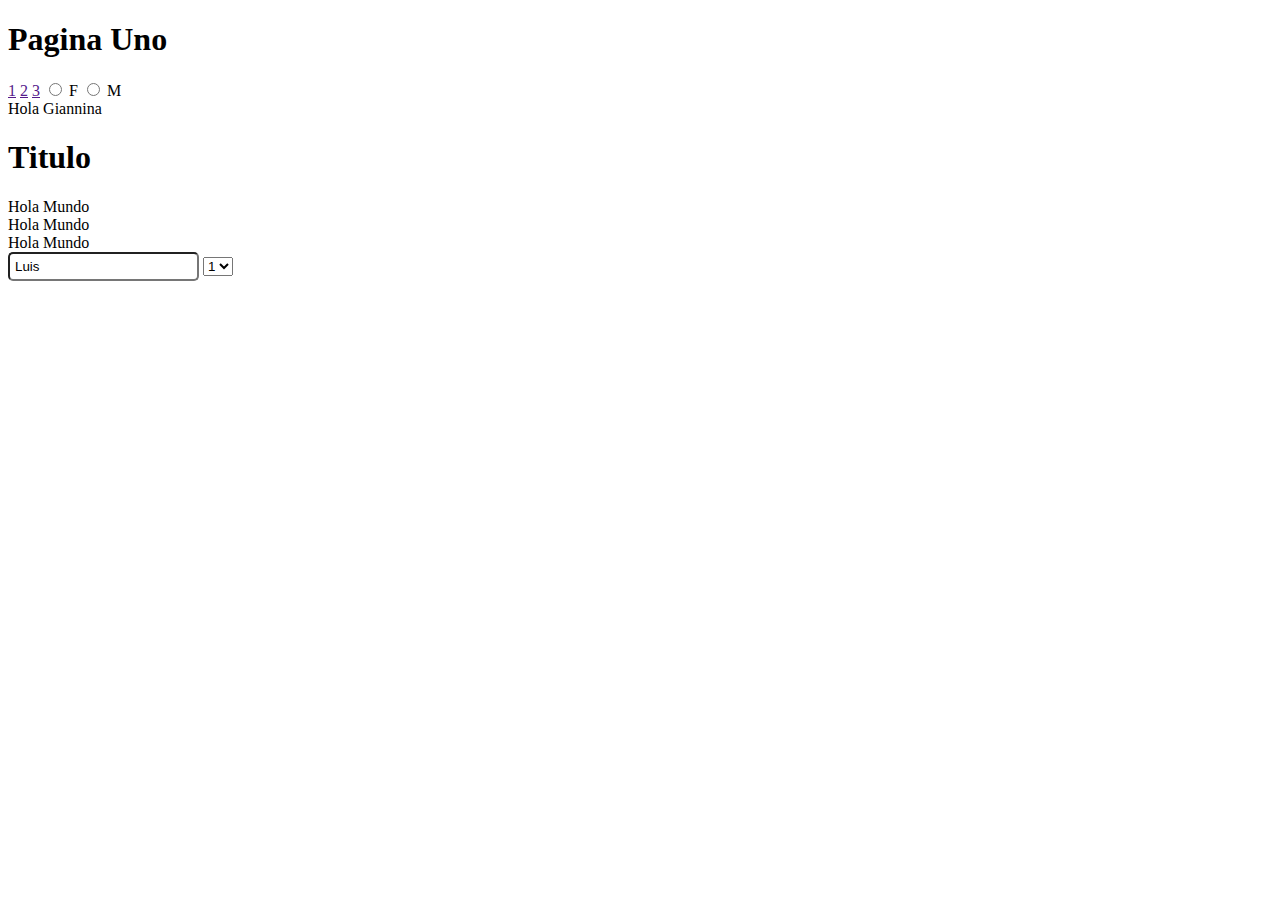
<file: index.html>
<!DOCTYPE html>
<html lang="en">
<head>
    <meta charset="UTF-8">
    <meta http-equiv="X-UA-Compatible" content="IE=edge">
    <meta name="viewport" content="width=device-width, initial-scale=1.0">
    <title>Document</title>
    <link rel="stylesheet" href="style.css">
</head>
<body>
    <h1 id="pagina1">Pagina 1</h1>

    <a href="" class="link">1</a>
    <a href="" class="link">2</a>
    <a href="" class="link">3</a>

    <input type="radio" name="genero" id="genero_f"> F
    <input type="radio" name="genero" id="genero_m"> M

    <div id="enlaces">
        <a href="" class="link2">1</a>
        <a href="" class="link2">2</a>
        <a href="" class="link2">3</a>
    </div>

    <input type="text" name="name" id="name" placeholder="Hola Mundo" value="Luis">

    <select name="state" id="state">
        <option value="">1</option>
    </select>

    <script src="./app.js"></script>
</body>
</html>
</file>
<file: style.css>
#enlaces .link2:nth-child(2) {
    color: red;
}


.titulo {
    color: violet;
}
</file>
